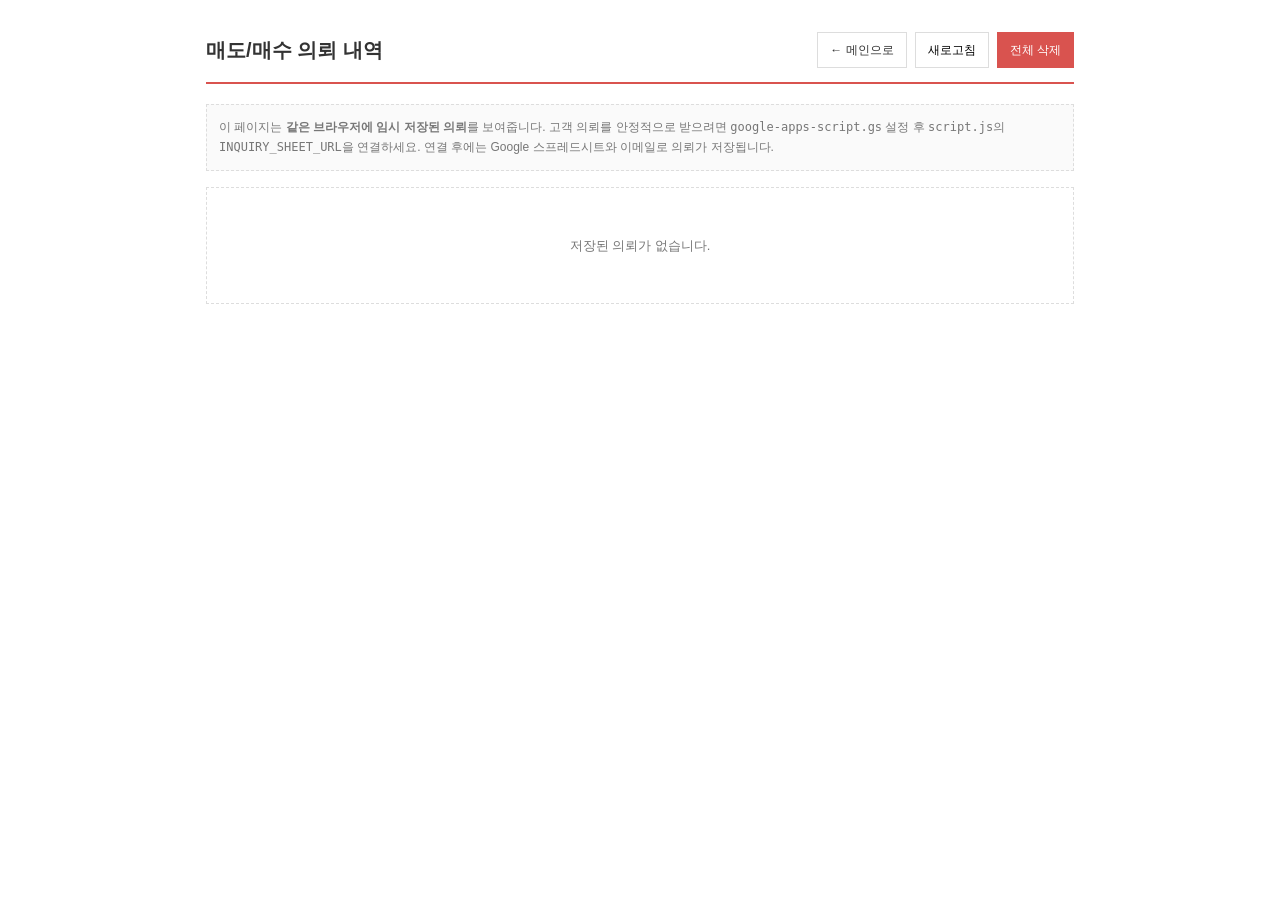
<file: inquiries-admin.html>
<!DOCTYPE html>
<html lang="ko">
<head>
  <meta charset="UTF-8">
  <meta name="viewport" content="width=device-width, initial-scale=1.0">
  <title>의뢰 내역 확인 | 강부장부동산</title>
  <link rel="stylesheet" href="styles.css">
  <style>
    .admin-page {
      max-width: 900px;
      margin: 0 auto;
      padding: 32px 16px 48px;
    }

    .admin-header {
      display: flex;
      align-items: center;
      justify-content: space-between;
      gap: 12px;
      margin-bottom: 20px;
      padding-bottom: 14px;
      border-bottom: 2px solid #d9534f;
    }

    .admin-header h1 {
      font-size: 20px;
    }

    .admin-actions {
      display: flex;
      gap: 8px;
      flex-wrap: wrap;
    }

    .admin-btn {
      padding: 8px 12px;
      border: 1px solid #ddd;
      background: #fff;
      font-size: 12px;
      cursor: pointer;
    }

    .admin-btn--danger {
      background: #d9534f;
      color: #fff;
      border-color: #d9534f;
    }

    .admin-note {
      font-size: 12px;
      color: #777;
      line-height: 1.7;
      margin-bottom: 16px;
      padding: 12px;
      background: #fafafa;
      border: 1px dashed #ddd;
    }

    .admin-empty {
      text-align: center;
      padding: 48px 16px;
      color: #777;
      border: 1px dashed #ddd;
      background: #fff;
    }

    .admin-table-wrap {
      overflow-x: auto;
      border: 1px solid #ddd;
      background: #fff;
    }

    .admin-table {
      width: 100%;
      border-collapse: collapse;
      font-size: 12px;
    }

    .admin-table th,
    .admin-table td {
      border-bottom: 1px solid #eee;
      padding: 10px 12px;
      text-align: left;
      vertical-align: top;
    }

    .admin-table th {
      background: #f5f5f5;
      white-space: nowrap;
    }
  </style>
</head>
<body>
  <div class="admin-page">
    <div class="admin-header">
      <h1>매도/매수 의뢰 내역</h1>
      <div class="admin-actions">
        <a href="index.html" class="admin-btn">← 메인으로</a>
        <button type="button" class="admin-btn" id="refreshBtn">새로고침</button>
        <button type="button" class="admin-btn admin-btn--danger" id="clearBtn">전체 삭제</button>
      </div>
    </div>

    <p class="admin-note">
      이 페이지는 <strong>같은 브라우저에 임시 저장된 의뢰</strong>를 보여줍니다.
      고객 의뢰를 안정적으로 받으려면 <code>google-apps-script.gs</code> 설정 후
      <code>script.js</code>의 <code>INQUIRY_SHEET_URL</code>을 연결하세요.
      연결 후에는 Google 스프레드시트와 이메일로 의뢰가 저장됩니다.
    </p>

    <div id="adminContent"></div>
  </div>

  <script>
    (function () {
      'use strict';

      var STORAGE_KEY = 'kangboss_inquiries';

      function loadInquiries() {
        try {
          return JSON.parse(localStorage.getItem(STORAGE_KEY) || '[]');
        } catch (err) {
          return [];
        }
      }

      function render() {
        var list = loadInquiries();
        var container = document.getElementById('adminContent');

        if (list.length === 0) {
          container.innerHTML = '<p class="admin-empty">저장된 의뢰가 없습니다.</p>';
          return;
        }

        container.innerHTML =
          '<div class="admin-table-wrap"><table class="admin-table">' +
            '<thead><tr>' +
              '<th>접수시간</th><th>이름</th><th>연락처</th><th>의뢰유형</th><th>문의 내용</th>' +
            '</tr></thead>' +
            '<tbody>' +
              list.map(function (item) {
                return '<tr>' +
                  '<td>' + (item.submitted_at || '-') + '</td>' +
                  '<td>' + (item.name || '-') + '</td>' +
                  '<td>' + (item.phone || '-') + '</td>' +
                  '<td>' + (item.type || '-') + '</td>' +
                  '<td>' + (item.message || '-') + '</td>' +
                '</tr>';
              }).join('') +
            '</tbody>' +
          '</table></div>';
      }

      document.getElementById('refreshBtn').addEventListener('click', render);

      document.getElementById('clearBtn').addEventListener('click', function () {
        if (!confirm('저장된 의뢰 내역을 모두 삭제할까요?')) return;
        localStorage.removeItem(STORAGE_KEY);
        render();
      });

      render();
    })();
  </script>
</body>
</html>
</file>
<file: styles.css>
/* ===== Variables ===== */
:root {
  --color-white: #ffffff;
  --color-bg: #f5f5f5;
  --color-border: #ddd;
  --color-border-light: #e8e8e8;
  --color-text: #333;
  --color-text-muted: #777;
  --color-red: #d9534f;
  --color-orange: #e67e22;
  --color-green: #5cb85c;
  --color-blue: #5bc0de;
  --color-nav-bg: #f0f0f0;
  --color-ribbon-red: #e74c3c;
  --color-ribbon-blue: #3498db;
  --color-ribbon-green: #27ae60;
  --font-main: 'Noto Sans KR', sans-serif;
  --font-logo: 'Playfair Display', serif;
  --sidebar-left: 200px;
  --sidebar-right: 180px;
  --max-width: 1100px;
}

/* ===== Reset ===== */
*,
*::before,
*::after {
  box-sizing: border-box;
  margin: 0;
  padding: 0;
}

body {
  font-family: var(--font-main);
  font-size: 13px;
  color: var(--color-text);
  background: var(--color-white);
  line-height: 1.5;
}

a {
  color: inherit;
  text-decoration: none;
}

ul {
  list-style: none;
}

button {
  font-family: inherit;
  cursor: pointer;
  border: none;
  background: none;
}

img {
  display: block;
  max-width: 100%;
}

/* ===== Header ===== */
.site-header {
  text-align: center;
  border-bottom: 1px solid var(--color-border);
}

.logo-area {
  padding: 20px 0 14px;
}

.logo-ko {
  font-size: 14px;
  color: var(--color-text-muted);
  letter-spacing: 0.15em;
  margin-bottom: 4px;
}

.logo-en {
  font-family: var(--font-logo);
  font-size: 32px;
  font-weight: 700;
  letter-spacing: 0.08em;
  color: var(--color-text);
}

.main-nav {
  display: flex;
  align-items: center;
  justify-content: center;
  background: var(--color-nav-bg);
  border-top: 1px solid var(--color-border);
  border-bottom: 1px solid var(--color-border);
  padding: 10px 0;
  flex-wrap: wrap;
  gap: 2px;
}

.nav-item {
  padding: 4px 16px;
  font-size: 13px;
  color: var(--color-text);
  transition: color 0.2s;
}

.nav-item:hover,
.nav-item.active {
  color: var(--color-red);
  font-weight: 500;
}

.nav-divider {
  color: #ccc;
  font-size: 12px;
  user-select: none;
}

.nav-fav {
  color: var(--color-orange) !important;
  font-weight: 500;
}

/* ===== Hero Banner ===== */
.hero-banner {
  position: relative;
  height: 320px;
  background: url('images/hero-banner.png') center/cover no-repeat;
  display: flex;
  align-items: center;
  justify-content: flex-start;
  padding: 0 72px;
  overflow: hidden;
}

.hero-overlay {
  position: absolute;
  inset: 0;
  background: linear-gradient(
    to right,
    rgba(255, 255, 255, 0.92) 0%,
    rgba(255, 255, 255, 0.78) 34%,
    rgba(255, 255, 255, 0.18) 62%,
    rgba(255, 255, 255, 0.05) 100%
  );
}

.hero-text {
  position: relative;
  max-width: 420px;
  text-align: left;
  z-index: 1;
}

.hero-text h2 {
  font-size: 28px;
  font-weight: 700;
  color: var(--color-text);
  margin-bottom: 10px;
  line-height: 1.35;
}

.hero-slogan {
  font-size: 15px;
  color: var(--color-text-muted);
  margin-bottom: 8px;
  line-height: 1.6;
}

.hero-sub {
  font-size: 13px;
  color: var(--color-red);
  font-weight: 600;
  line-height: 1.5;
}

/* ===== Presale Section ===== */
.presale-section {
  background: linear-gradient(180deg, #fff 0%, #f8f9fb 100%);
  border-bottom: 1px solid var(--color-border);
  padding: 28px 16px 32px;
}

.presale-inner {
  max-width: var(--max-width);
  margin: 0 auto;
}

.presale-header {
  display: flex;
  align-items: flex-end;
  justify-content: space-between;
  gap: 16px;
  margin-bottom: 10px;
  padding-bottom: 14px;
  border-bottom: 2px solid var(--color-red);
}

.presale-header-actions {
  display: flex;
  gap: 8px;
  flex-shrink: 0;
}

.presale-blog-btn {
  padding: 10px 14px;
  background: #03c75a;
  color: #fff;
  font-size: 12px;
  font-weight: 700;
  border-radius: 2px;
  transition: background 0.2s;
}

.presale-blog-btn:hover {
  background: #02b350;
  text-decoration: none;
}

.presale-guide {
  font-size: 11px;
  color: var(--color-text-muted);
  margin-bottom: 16px;
  padding: 8px 12px;
  background: #fff;
  border: 1px dashed var(--color-border);
}

.presale-guide strong {
  color: var(--color-red);
}

.presale-guide a {
  color: var(--color-red);
  font-weight: 500;
}

.presale-desc a {
  color: var(--color-red);
  font-weight: 500;
}

.presale-desc a:hover {
  text-decoration: underline;
}

.presale-loading,
.presale-error {
  grid-column: 1 / -1;
  text-align: center;
  padding: 40px 20px;
  color: var(--color-text-muted);
  font-size: 13px;
  border: 1px dashed var(--color-border);
  background: #fff;
}

.presale-excerpt {
  font-size: 11px;
  color: var(--color-text-muted);
  line-height: 1.7;
  margin-bottom: 14px;
  display: -webkit-box;
  -webkit-line-clamp: 2;
  -webkit-box-orient: vertical;
  overflow: hidden;
}

.presale-date {
  font-size: 11px;
  color: #aaa;
  margin-bottom: 8px;
}

.presale-read-btn {
  display: inline-block;
  margin-top: 4px;
  padding-top: 12px;
  border-top: 1px solid var(--color-border-light);
  width: 100%;
  font-size: 11px;
  font-weight: 600;
  color: #03c75a;
}

.presale-read-btn:hover {
  text-decoration: underline;
}

.modal-blog-btn {
  display: inline-block;
  margin-top: 14px;
  padding: 10px 16px;
  background: #03c75a;
  color: #fff;
  font-size: 13px;
  font-weight: 700;
  border-radius: 2px;
}

.modal-blog-btn:hover {
  background: #02b350;
  text-decoration: none;
}

.presale-label {
  font-size: 11px;
  font-weight: 700;
  color: var(--color-red);
  letter-spacing: 0.1em;
  margin-bottom: 4px;
}

.presale-title {
  font-size: 20px;
  font-weight: 700;
  margin-bottom: 4px;
}

.presale-desc {
  font-size: 12px;
  color: var(--color-text-muted);
}

.presale-contact-btn {
  flex-shrink: 0;
  padding: 10px 18px;
  background: var(--color-red);
  color: #fff;
  font-size: 12px;
  font-weight: 700;
  border-radius: 2px;
  transition: background 0.2s;
}

.presale-contact-btn:hover {
  background: #c9302c;
  text-decoration: none;
}

.presale-grid {
  display: grid;
  grid-template-columns: repeat(3, 1fr);
  gap: 22px;
}

.presale-card {
  border: 1px solid var(--color-border-light);
  background: var(--color-white);
  cursor: pointer;
  overflow: hidden;
  transition: box-shadow 0.2s;
}

.presale-card:hover {
  box-shadow: 0 2px 12px rgba(0, 0, 0, 0.06);
}

.presale-card.featured {
  border-color: rgba(217, 83, 79, 0.35);
  box-shadow: none;
}

.presale-image-wrap {
  position: relative;
  width: 100%;
  overflow: hidden;
  background: #f5f5f5;
}

.presale-image {
  display: block;
  width: 100%;
  height: auto;
  vertical-align: top;
}

.presale-card:hover .presale-image {
  transform: none;
}

.presale-status {
  position: absolute;
  top: 10px;
  left: 10px;
  z-index: 1;
  font-size: 10px;
  font-weight: 700;
  color: #fff;
  padding: 4px 8px;
  border-radius: 2px;
}

.presale-more-wrap {
  margin-top: 24px;
  text-align: center;
}

.presale-more-btn {
  display: inline-block;
  min-width: 220px;
  padding: 12px 28px;
  background: #03c75a;
  color: #fff;
  font-size: 13px;
  font-weight: 700;
  border-radius: 2px;
  transition: background 0.2s;
}

.presale-more-btn:hover {
  background: #02b350;
  text-decoration: none;
}

.status-open {
  background: var(--color-red);
}

.status-soon {
  background: var(--color-orange);
}

.status-done {
  background: #888;
}

.presale-body {
  padding: 4px 24px 24px;
}

.presale-name {
  font-size: 14px;
  font-weight: 700;
  margin-bottom: 6px;
  line-height: 1.5;
}

.presale-location {
  font-size: 11px;
  color: var(--color-text-muted);
  margin-bottom: 10px;
}

.presale-info-list {
  display: flex;
  flex-direction: column;
  gap: 4px;
  margin-bottom: 10px;
}

.presale-info-list li {
  display: flex;
  justify-content: space-between;
  font-size: 11px;
}

.presale-info-list span:first-child {
  color: var(--color-text-muted);
}

.presale-info-list span:last-child {
  font-weight: 500;
}

.presale-price {
  font-size: 14px;
  font-weight: 700;
  color: var(--color-red);
  padding-top: 8px;
  border-top: 1px solid var(--color-border-light);
}

.nav-presale {
  color: var(--color-red) !important;
  font-weight: 600;
}

.service-btn--presale {
  border-color: var(--color-red);
  color: var(--color-red);
  font-weight: 600;
}

.service-btn--presale:hover {
  background: #fff5f5;
}

/* ===== Page Body (3 Columns) ===== */
.page-body {
  display: flex;
  max-width: var(--max-width);
  margin: 0 auto;
  padding: 20px 10px 40px;
  gap: 16px;
  align-items: flex-start;
}

/* ===== Left Sidebar ===== */
.sidebar-left {
  width: var(--sidebar-left);
  flex-shrink: 0;
}

.widget {
  border: 1px solid var(--color-border);
  background: var(--color-white);
  margin-bottom: 12px;
}

.widget-title {
  font-size: 12px;
  font-weight: 700;
  padding: 10px 12px;
  background: var(--color-bg);
  border-bottom: 1px solid var(--color-border);
  display: flex;
  align-items: center;
  gap: 6px;
}

.widget-icon {
  font-size: 14px;
}

.category-list li {
  display: flex;
  align-items: center;
  justify-content: space-between;
  padding: 8px 12px;
  border-bottom: 1px solid var(--color-border-light);
  cursor: pointer;
  transition: background 0.15s;
}

.category-list li:last-child {
  border-bottom: none;
}

.category-list li:hover,
.category-list li.active {
  background: #fff8f0;
}

.cat-name {
  font-size: 12px;
}

.cat-btns {
  display: flex;
  gap: 4px;
}

.btn-jeon,
.btn-wol {
  font-size: 10px;
  padding: 2px 6px;
  border-radius: 2px;
  color: #fff;
  line-height: 1.4;
}

.btn-jeon {
  background: var(--color-green);
}

.btn-wol {
  background: var(--color-blue);
}

.btn-jeon.active,
.btn-wol.active {
  outline: 2px solid var(--color-text);
  outline-offset: 1px;
}

.service-btn {
  display: flex;
  align-items: center;
  gap: 8px;
  padding: 12px 14px;
  border: 1px solid var(--color-border);
  background: var(--color-white);
  margin-bottom: 8px;
  font-size: 12px;
  font-weight: 500;
  transition: background 0.15s;
}

.service-btn:hover {
  background: var(--color-bg);
}

.service-icon {
  font-size: 18px;
}

/* ===== Main Content ===== */
.content-main {
  flex: 1;
  min-width: 0;
}

.category-source {
  font-size: 10px;
  color: var(--color-text-muted);
  padding: 0 12px 8px;
  line-height: 1.5;
}

.category-source a {
  color: var(--color-red);
  font-weight: 500;
}

.section-header > div {
  display: flex;
  flex-direction: column;
  gap: 2px;
}

.section-sub {
  font-size: 11px;
  color: var(--color-text-muted);
  font-weight: 400;
}

.card-blog-link {
  display: inline-block;
  margin-top: 4px;
  padding-top: 12px;
  border-top: 1px solid var(--color-border-light);
  width: 100%;
  font-size: 11px;
  color: #03c75a;
  font-weight: 600;
}

.section-header {
  display: flex;
  align-items: center;
  justify-content: space-between;
  padding-bottom: 10px;
  border-bottom: 2px solid var(--color-border);
  margin-bottom: 16px;
}

.section-title {
  font-size: 15px;
  font-weight: 700;
}

.more-link {
  font-size: 12px;
  color: var(--color-red);
  font-weight: 500;
}

.more-link:hover {
  text-decoration: underline;
}

/* ===== Property Grid ===== */
.property-grid {
  display: grid;
  grid-template-columns: repeat(2, 1fr);
  gap: 22px;
  margin-bottom: 30px;
}

.property-card {
  border: 1px solid var(--color-border-light);
  background: var(--color-white);
  cursor: pointer;
  transition: box-shadow 0.2s;
  overflow: hidden;
}

.property-card:hover {
  box-shadow: 0 2px 12px rgba(0, 0, 0, 0.06);
}

.card-image-wrap {
  position: relative;
  padding: 32px 0 24px;
  background: var(--color-white);
  overflow: hidden;
}

.card-image {
  display: block;
  width: 70%;
  margin: 0 auto;
  aspect-ratio: 3 / 2;
  object-fit: cover;
  object-position: top center;
}

.property-card:hover .card-image {
  transform: none;
}

.card-ribbon {
  position: absolute;
  top: 38px;
  right: calc(15% - 24px);
  width: 88px;
  text-align: center;
  font-size: 10px;
  font-weight: 700;
  color: #fff;
  padding: 3px 0;
  transform: rotate(45deg);
  letter-spacing: 0.05em;
}

.ribbon-recommend {
  background: var(--color-ribbon-red);
}

.ribbon-hot {
  background: var(--color-ribbon-blue);
}

.ribbon-new {
  background: var(--color-ribbon-green);
}

.card-body {
  padding: 4px 24px 22px;
}

.card-title {
  font-size: 13px;
  font-weight: 700;
  margin-bottom: 6px;
  line-height: 1.5;
}

.card-detail {
  font-size: 11px;
  color: var(--color-text-muted);
  margin-bottom: 2px;
}

.card-spec {
  font-size: 11px;
  color: var(--color-text-muted);
  margin-bottom: 8px;
}

.card-prices {
  display: flex;
  flex-direction: column;
  gap: 4px;
}

.price-row {
  display: flex;
  align-items: center;
  gap: 6px;
  font-size: 12px;
}

.price-label {
  font-size: 10px;
  color: #fff;
  padding: 2px 6px;
  border-radius: 2px;
  flex-shrink: 0;
}

.label-jeon {
  background: var(--color-orange);
}

.label-wol {
  background: var(--color-red);
}

.label-sale {
  background: #8e44ad;
}

.price-value {
  font-weight: 700;
  color: var(--color-text);
}

.no-results {
  grid-column: 1 / -1;
  text-align: center;
  padding: 40px;
  color: var(--color-text-muted);
  border: 1px dashed var(--color-border);
}

/* ===== Info Sections ===== */
.info-section {
  border: 1px solid var(--color-border);
  padding: 20px;
  margin-bottom: 16px;
  background: var(--color-bg);
}

.info-section h3 {
  font-size: 14px;
  font-weight: 700;
  margin-bottom: 10px;
  padding-bottom: 8px;
  border-bottom: 1px solid var(--color-border);
}

.info-section p {
  font-size: 12px;
  color: var(--color-text-muted);
  line-height: 1.7;
}

.company-profile {
  display: flex;
  flex-direction: column;
  gap: 6px;
}

.company-name {
  font-size: 15px;
  font-weight: 700;
  color: var(--color-text);
  margin-bottom: 2px;
}

.company-id {
  font-size: 12px;
  color: #999;
  margin-bottom: 4px;
}

.company-id a {
  color: inherit;
}

.company-id a:hover {
  color: var(--color-red);
}

.company-intro {
  font-size: 12px;
  color: var(--color-text-muted);
  line-height: 1.8;
}

.company-meta {
  font-size: 12px;
  color: var(--color-text-muted);
  margin-top: 2px;
}

.company-meta a {
  color: inherit;
}

.company-meta a:hover {
  color: var(--color-red);
}

.inquiry-form {
  display: flex;
  flex-direction: column;
  gap: 8px;
}

.form-row {
  display: flex;
  gap: 8px;
}

.inquiry-form input,
.inquiry-form select,
.inquiry-form textarea {
  flex: 1;
  padding: 8px 10px;
  border: 1px solid var(--color-border);
  font-family: inherit;
  font-size: 12px;
  background: var(--color-white);
}

.inquiry-form textarea {
  resize: vertical;
}

.inquiry-guide {
  font-size: 11px;
  color: #999;
  line-height: 1.6;
}

.inquiry-submit-frame {
  display: none;
  width: 0;
  height: 0;
  border: 0;
}

.inquiry-setup {
  font-size: 11px;
  color: #777;
  line-height: 1.7;
  margin-top: 8px;
}

.inquiry-setup summary {
  cursor: pointer;
  color: var(--color-red);
  font-weight: 600;
}

.inquiry-setup ol {
  margin: 8px 0 0 18px;
}

.inquiry-setup code {
  font-size: 10px;
  background: #f3f3f3;
  padding: 1px 4px;
}

.submit-btn {
  padding: 10px;
  background: var(--color-red);
  color: #fff;
  font-size: 13px;
  font-weight: 500;
  border-radius: 2px;
  transition: background 0.2s;
}

.submit-btn:hover {
  background: #c9302c;
}

/* ===== Right Sidebar ===== */
.sidebar-right {
  width: var(--sidebar-right);
  flex-shrink: 0;
}

.recent-carousel {
  display: flex;
  flex-direction: column;
  align-items: center;
}

.recent-arrow {
  width: 100%;
  padding: 4px;
  font-size: 10px;
  color: var(--color-text-muted);
  background: var(--color-bg);
  border: 1px solid var(--color-border-light);
}

.recent-arrow:hover {
  background: var(--color-border-light);
}

.recent-list {
  width: 100%;
  max-height: 280px;
  overflow: hidden;
}

.recent-list li {
  border-bottom: 1px solid var(--color-border-light);
  cursor: pointer;
}

.recent-list li:last-child {
  border-bottom: none;
}

.recent-list li:hover {
  background: var(--color-bg);
}

.recent-item-img {
  width: 100%;
  aspect-ratio: 4/3;
  object-fit: cover;
}

.recent-item-name {
  padding: 6px 8px;
  font-size: 11px;
  font-weight: 500;
}

.recent-empty {
  padding: 20px 10px;
  text-align: center;
  font-size: 11px;
  color: var(--color-text-muted);
  cursor: default !important;
}

/* ===== Agent Widget ===== */
.agent-widget {
  padding: 16px 12px;
  text-align: center;
}

.agent-photo {
  width: 100px;
  height: 100px;
  margin: 0 auto 10px;
  display: flex;
  align-items: center;
  justify-content: center;
}

.agent-photo img {
  width: 100%;
  height: 100%;
  object-fit: contain;
}

.agent-name {
  font-size: 14px;
  font-weight: 700;
  margin-bottom: 4px;
}

.agent-phone {
  font-size: 13px;
  margin-bottom: 10px;
}

.agent-phone a {
  color: var(--color-red);
  font-weight: 500;
}

.kakao-btn {
  display: inline-block;
  margin-top: 10px;
  padding: 8px 14px;
  background: #fee500;
  color: #3c1e1e;
  font-size: 12px;
  font-weight: 700;
  border-radius: 4px;
  transition: background 0.2s;
}

.kakao-btn:hover {
  background: #fdd835;
  text-decoration: none;
}

.agent-specialty {
  text-align: left;
  font-size: 11px;
  color: var(--color-text-muted);
}

.agent-specialty li {
  padding: 3px 0;
  padding-left: 10px;
  position: relative;
}

.agent-specialty li::before {
  content: '·';
  position: absolute;
  left: 0;
}

/* ===== Footer ===== */
.site-footer {
  background: var(--color-nav-bg);
  border-top: 1px solid var(--color-border);
  padding: 16px;
  text-align: center;
  font-size: 11px;
  color: var(--color-text-muted);
  line-height: 1.8;
}

/* ===== Modal ===== */
.modal {
  display: none;
  position: fixed;
  inset: 0;
  z-index: 1000;
  align-items: center;
  justify-content: center;
}

.modal.open {
  display: flex;
}

.modal-backdrop {
  position: absolute;
  inset: 0;
  background: rgba(0,0,0,0.5);
}

.modal-content {
  position: relative;
  background: var(--color-white);
  max-width: 500px;
  width: 90%;
  max-height: 80vh;
  overflow-y: auto;
  border-radius: 4px;
  z-index: 1;
}

.modal-close {
  position: absolute;
  top: 10px;
  right: 14px;
  font-size: 24px;
  color: var(--color-text-muted);
  z-index: 2;
  line-height: 1;
}

.modal-close:hover {
  color: var(--color-text);
}

.modal-body {
  padding: 24px;
}

.modal-body img {
  width: 100%;
  aspect-ratio: 16/9;
  object-fit: cover;
  margin-bottom: 16px;
}

.modal-body h3 {
  font-size: 18px;
  margin-bottom: 8px;
}

.modal-body p {
  font-size: 13px;
  color: var(--color-text-muted);
  margin-bottom: 6px;
}

.modal-prices {
  margin-top: 12px;
  padding-top: 12px;
  border-top: 1px solid var(--color-border);
}

/* ===== Inquiry Modal ===== */
.inquiry-modal-content {
  max-width: 420px;
}

.inquiry-modal-body h3 {
  margin-bottom: 8px;
}

.inquiry-copy-status {
  font-size: 12px;
  color: #03c75a;
  font-weight: 600;
  margin-bottom: 12px;
}

.inquiry-success-text {
  font-size: 13px;
  color: var(--color-text);
  line-height: 1.7;
  margin-bottom: 8px;
}

.inquiry-success-sub {
  font-size: 11px;
  color: var(--color-text-muted);
  margin-bottom: 16px;
}

.inquiry-modal-actions--single {
  flex-direction: column;
}

.inquiry-modal-actions {
  display: flex;
  gap: 8px;
}

.inquiry-action-btn {
  flex: 1;
  padding: 12px 10px;
  border: 1px solid var(--color-border);
  background: var(--color-white);
  color: var(--color-text);
  font-size: 12px;
  font-weight: 600;
  text-align: center;
  border-radius: 2px;
  cursor: pointer;
  transition: background 0.15s;
}

.inquiry-action-btn:hover {
  background: var(--color-bg);
  text-decoration: none;
}

.inquiry-action-btn--kakao {
  background: #fee500;
  border-color: #fee500;
  color: #3c1e1e;
}

.inquiry-action-btn--kakao:hover {
  background: #f5dc00;
}

/* ===== Toast ===== */
.toast {
  position: fixed;
  bottom: 30px;
  left: 50%;
  transform: translateX(-50%) translateY(80px);
  background: rgba(0,0,0,0.8);
  color: #fff;
  padding: 10px 24px;
  border-radius: 4px;
  font-size: 13px;
  z-index: 2000;
  opacity: 0;
  transition: transform 0.3s, opacity 0.3s;
  pointer-events: none;
}

.toast.show {
  transform: translateX(-50%) translateY(0);
  opacity: 1;
}

/* ===== Responsive ===== */
@media (max-width: 900px) {
  .presale-header {
    flex-direction: column;
    align-items: flex-start;
  }

  .presale-header-actions {
    width: 100%;
    flex-wrap: wrap;
  }

  .presale-blog-btn,
  .presale-contact-btn {
    flex: 1;
    text-align: center;
  }

  .presale-grid {
    grid-template-columns: repeat(2, 1fr);
  }

  .page-body {
    flex-direction: column;
  }

  .sidebar-left,
  .sidebar-right {
    width: 100%;
  }

  .sidebar-left {
    display: flex;
    flex-wrap: wrap;
    gap: 8px;
  }

  .category-widget {
    flex: 1;
    min-width: 200px;
  }

  .service-btn {
    flex: 1;
    min-width: 140px;
    justify-content: center;
  }

  .property-grid {
    grid-template-columns: repeat(2, 1fr);
  }

  .hero-banner {
    height: 220px;
    padding: 0 28px;
  }

  .hero-text h2 {
    font-size: 22px;
  }

  .hero-slogan {
    font-size: 13px;
  }

  .hero-sub {
    font-size: 12px;
  }

  .logo-en {
    font-size: 24px;
  }
}

@media (max-width: 560px) {
  .presale-grid {
    grid-template-columns: 1fr;
  }

  .property-grid {
    grid-template-columns: 1fr;
  }

  .main-nav {
    font-size: 12px;
  }

  .nav-item {
    padding: 4px 10px;
  }

  .nav-divider {
    display: none;
  }

  .form-row {
    flex-direction: column;
  }
}
</file>
